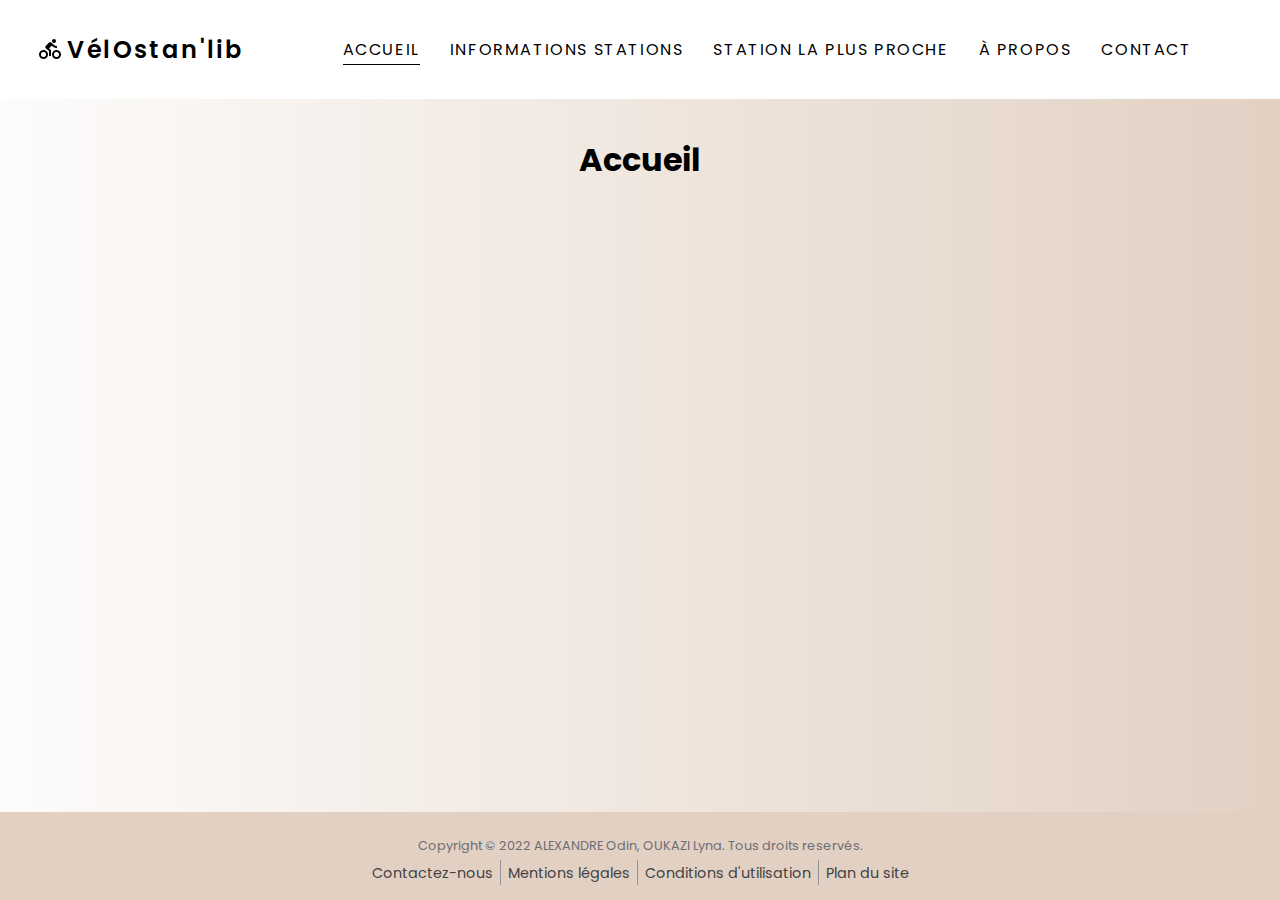
<file: velostan/index.html>
<!DOCTYPE html>
<html lang="fr">

<head>
    <meta charset="UTF-8">
    <meta http-equiv="X-UA-Compatible" content="IE=edge">
    <meta name="viewport" content="width=device-width, initial-scale=1.0">
    <link rel="stylesheet" href="css/style.css">
    <link rel="icon" href="img/riding-line.png" type="image/png">
    <title>VélOstan'lib > Accueil</title>
</head>

<body>

    <header>
        <!--Barre du menu  de navigation-->
        <nav class="menu">

            <a href="#" class="logo"><img src="img/riding-line.png" alt="logo velo">VélOstan'lib</a>
            
            <ul class="navbar">
                <li><a href="#" class="active">Accueil</a></li>
                <li><a href="Information.html">Informations stations</a></li>
                <li><a href="stationsproche.html">Station la plus proche</a></li>
                <li><a href="apropos.html">À propos</a></li>
                <li><a href="contact.html">Contact</a></li>
            </ul>
            <img src="img/menu-line.png" alt="menu hamburger" class="menuhamburger">
        </nav>

    </header>
    <h1 class="title">Accueil</h1>
    <footer>
        <p>Copyright © 2022 ALEXANDRE Odin, OUKAZI Lyna. Tous droits reservés.</p>
        <ul class="botmenu">
            <li class="borderfoot"><a href="contact.html">Contactez-nous</a></li>
            <li class="borderfoot"><a href="#">Mentions légales</a></li>
            <li class="borderfoot"><a href="#">Conditions d'utilisation</a></li>
            <li><a href="#">Plan du site</a></li>
        </ul>
    </footer>
    
    <!--Importation du script javascript-->
    <script src="js/script.js"></script>

</body>

</html>
</file>
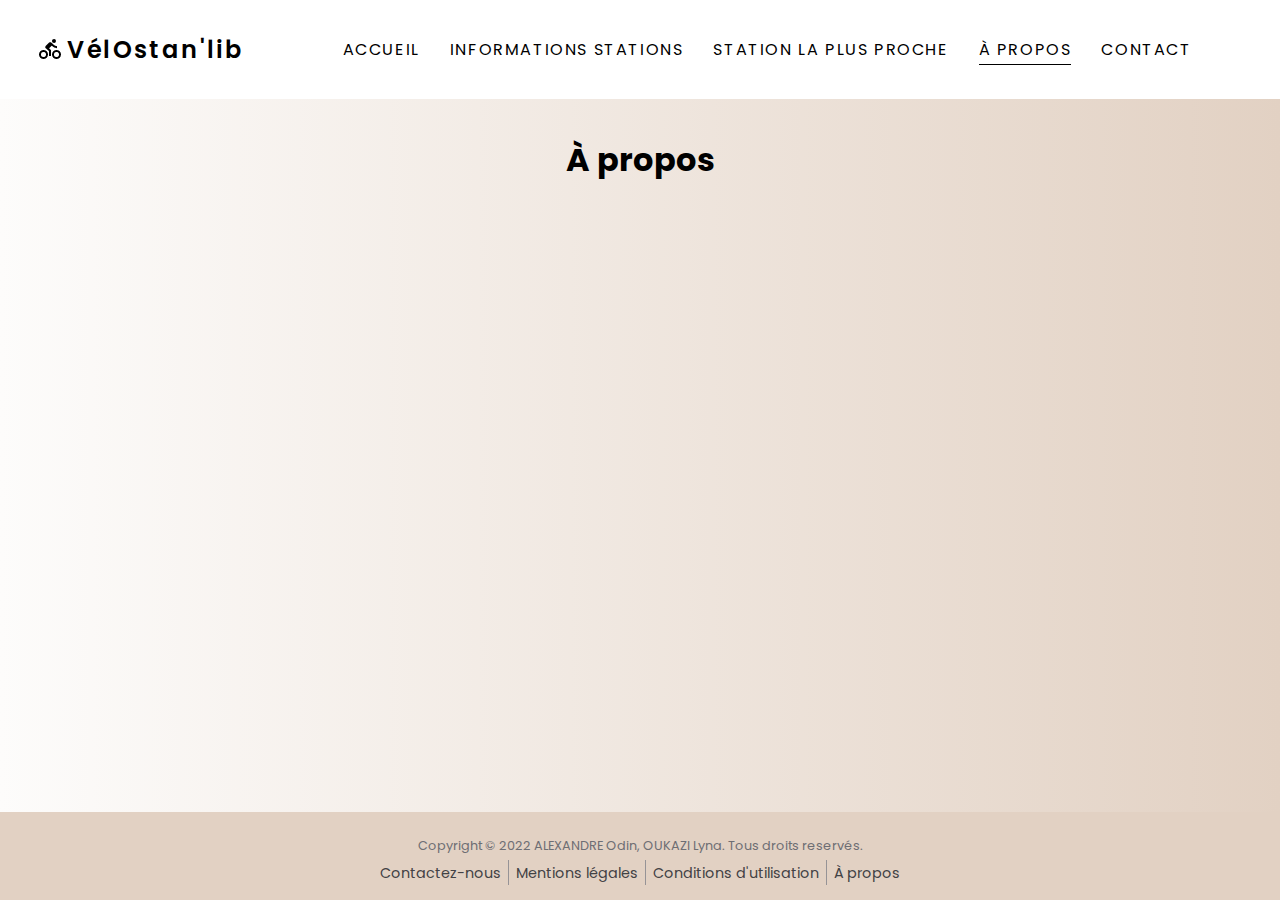
<file: velostan/apropos.html>
<!DOCTYPE html>
<html lang="fr">

<head>
    <meta charset="UTF-8">
    <meta http-equiv="X-UA-Compatible" content="IE=edge">
    <meta name="viewport" content="width=device-width, initial-scale=1.0">
    <link rel="stylesheet" href="css/style.css">
    <link rel="icon" href="img/riding-line.png" type="image/png">
    <title>VélOstan'lib > À propos</title>
</head>

<body>

    <header>
        <!--Barre du menu  de navigation-->
        <nav class="menu">

            <a href="index.html" class="logo"><img src="img/riding-line.png" alt="home">VélOstan'lib</a>

            <ul class="navbar">
                <li><a href="index.html">Accueil</a></li>
                <li><a href="Information.html">Informations stations</a></li>
                <li><a href="stationsproche.html">Station la plus proche</a></li>
                <li><a href="#" class="active">À propos</a></li>
                <li><a href="contact.html">Contact</a></li>
            </ul>
            <img src="img/menu-line.png" alt="menu hamburger" class="menuhamburger">
        </nav>

    </header>
    <h1 class="title">À propos</h1>
    <footer>
        <p>Copyright © 2022 ALEXANDRE Odin, OUKAZI Lyna. Tous droits reservés.</p>
        <ul class="botmenu">
            <li class="borderfoot"><a href="contact.html">Contactez-nous</a></li>
            <li class="borderfoot"><a href="#">Mentions légales</a></li>
            <li class="borderfoot"><a href="#">Conditions d'utilisation</a></li>
            <li><a href="#">À propos</a></li>
        </ul>
    </footer>

    <!--Importation du script javascript-->
    <script src="js/script.js"></script>

</body>

</html>
</file>
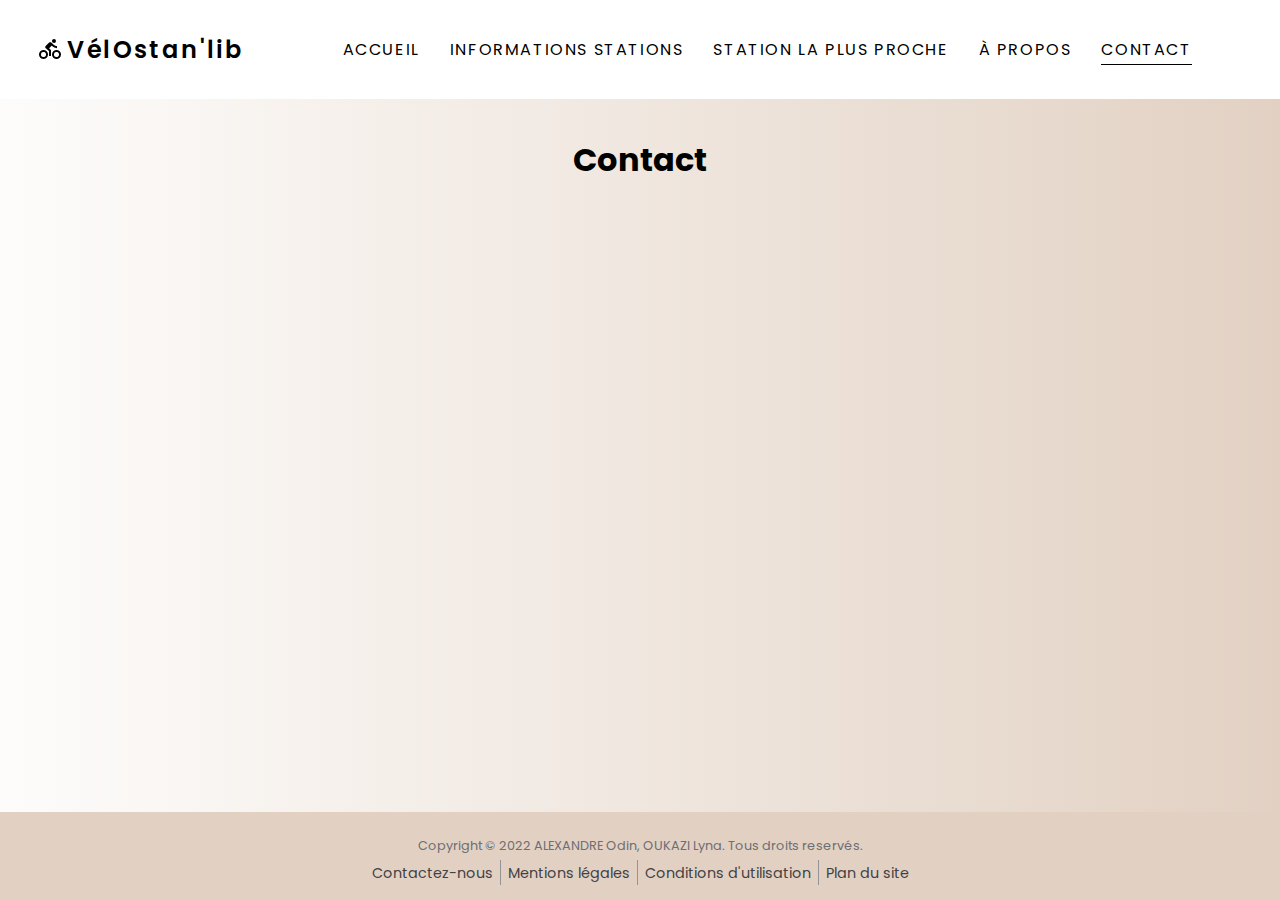
<file: velostan/contact.html>
<!DOCTYPE html>
<html lang="fr">

<head>
    <meta charset="UTF-8">
    <meta http-equiv="X-UA-Compatible" content="IE=edge">
    <meta name="viewport" content="width=device-width, initial-scale=1.0">
    <link rel="stylesheet" href="css/style.css">
    <link rel="icon" href="img/riding-line.png" type="image/png">
    <title>VélOstan'lib > Contact</title>
</head>

<body>

    <header>
        <!--Barre du menu  de navigation-->
        <nav class="menu">

            <a href="index.html" class="logo"><img src="img/riding-line.png" alt="home">VélOstan'lib</a>

            <ul class="navbar">
                <li><a href="index.html">Accueil</a></li>
                <li><a href="Information.html">Informations stations</a></li>
                <li><a href="stationsproche.html">Station la plus proche</a></li>
                <li><a href="apropos.html">À propos</a></li>
                <li><a href="#" class="active">Contact</a></li>
            </ul>
            <img src="img/menu-line.png" alt="menu hamburger" class="menuhamburger">
        </nav>

    </header>
    <h1 class="title">Contact</h1>
    <footer>
        <p>Copyright © 2022 ALEXANDRE Odin, OUKAZI Lyna. Tous droits reservés.</p>
        <ul class="botmenu">
            <li class="borderfoot"><a href="#">Contactez-nous</a></li>
            <li class="borderfoot"><a href="#">Mentions légales</a></li>
            <li class="borderfoot"><a href="#">Conditions d'utilisation</a></li>
            <li><a href="#">Plan du site</a></li>
        </ul>
    </footer>
    
    <!--Importation du script javascript-->
    <script src="js/script.js"></script>

</body>

</html>
</file>
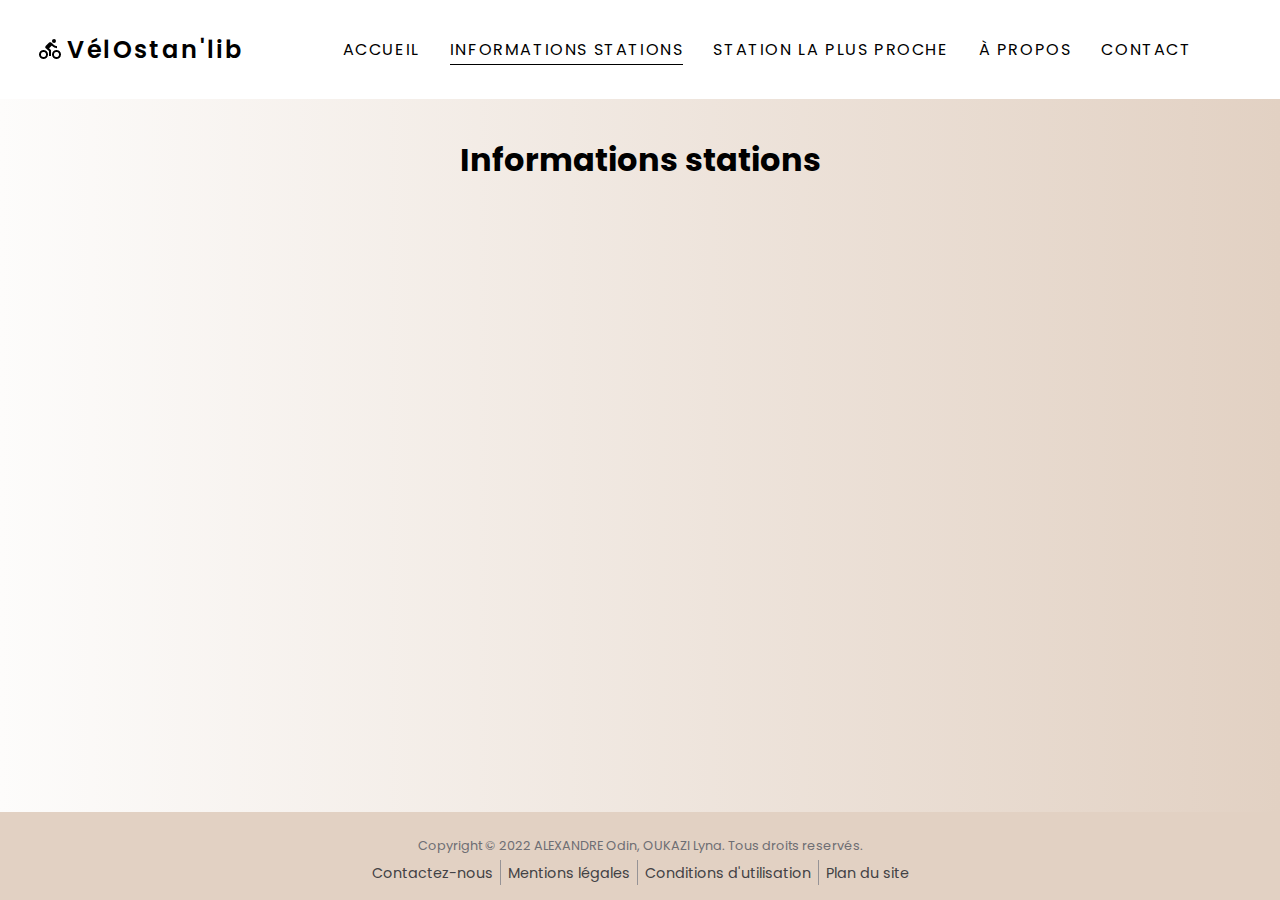
<file: velostan/Information.html>
<!DOCTYPE html>
<html lang="fr">

<head>
    <meta charset="UTF-8">
    <meta http-equiv="X-UA-Compatible" content="IE=edge">
    <meta name="viewport" content="width=device-width, initial-scale=1.0">
    <link rel="stylesheet" href="css/style.css">
    <link rel="icon" href="img/riding-line.png" type="image/png">
    <title>VélOstan'lib > Informations stations</title>
</head>

<body>

    <header>
        <!--Barre du menu  de navigation-->
        <nav class="menu">

            <a href="index.html" class="logo"><img src="img/riding-line.png" alt="home">VélOstan'lib</a>

            <ul class="navbar">
                <li><a href="index.html">Accueil</a></li>
                <li><a href="#" class="active">Informations stations</a></li>
                <li><a href="stationsproche.html">Station la plus proche</a></li>
                <li><a href="apropos.html">À propos</a></li>
                <li><a href="contact.html">Contact</a></li>
            </ul>
            <img src="img/menu-line.png" alt="menu hamburger" class="menuhamburger">
        </nav>

    </header>
    <h1 class="title">Informations stations</h1>
    <footer>
        <p>Copyright © 2022 ALEXANDRE Odin, OUKAZI Lyna. Tous droits reservés.</p>
        <ul class="botmenu">
            <li class="borderfoot"><a href="contact.html">Contactez-nous</a></li>
            <li class="borderfoot"><a href="#">Mentions légales</a></li>
            <li class="borderfoot"><a href="#">Conditions d'utilisation</a></li>
            <li><a href="#">Plan du site</a></li>
        </ul>
    </footer>

    <!--Importation du script javascript-->
    <script src="js/script.js"></script>

</body>

</html>
</file>
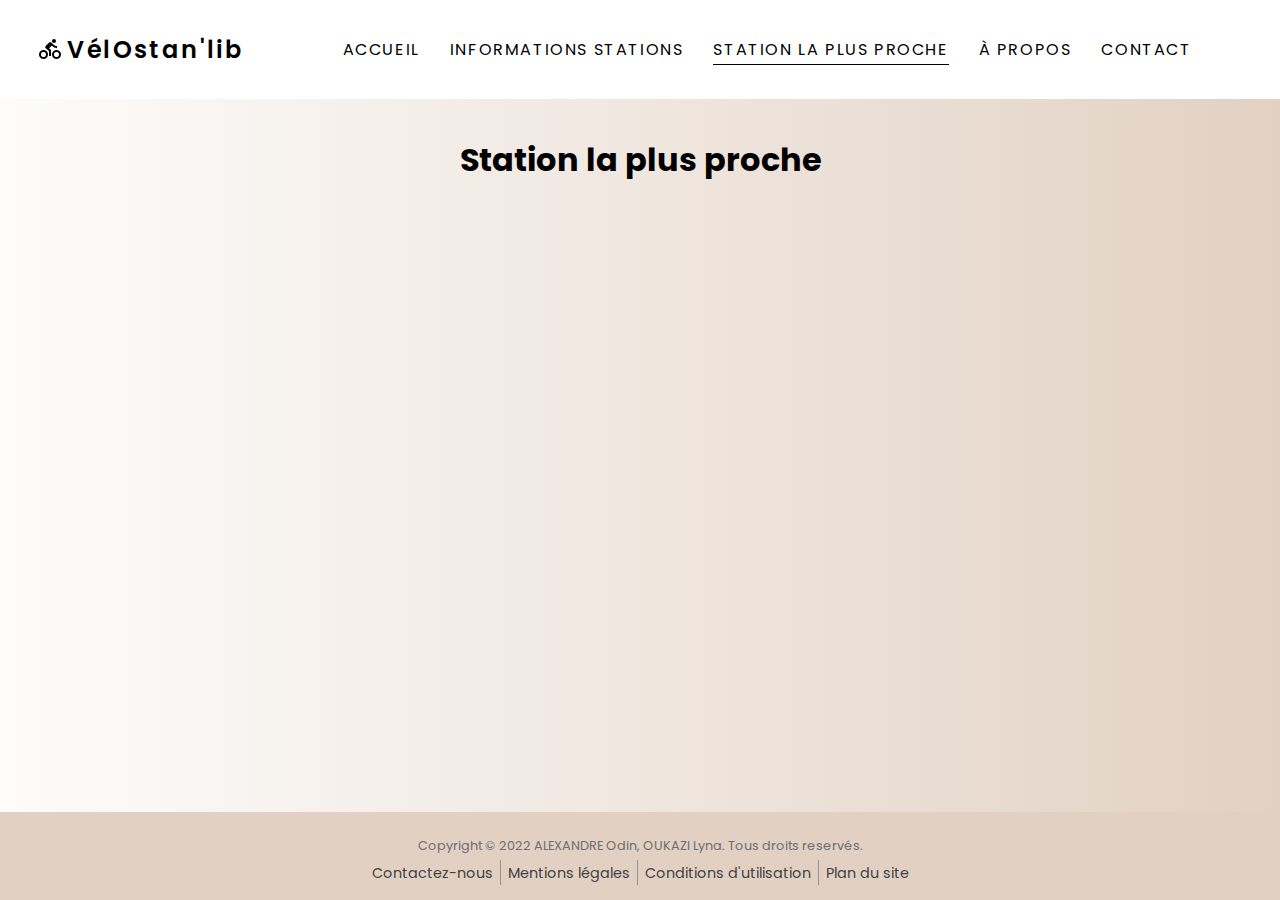
<file: velostan/stationsproche.html>
<!DOCTYPE html>
<html lang="fr">

<head>
    <meta charset="UTF-8">
    <meta http-equiv="X-UA-Compatible" content="IE=edge">
    <meta name="viewport" content="width=device-width, initial-scale=1.0">
    <link rel="stylesheet" href="css/style.css">
    <link rel="icon" href="img/riding-line.png" type="image/png">
    <title>VélOstan'lib > Station la plus proche</title>
</head>

<body>

    <header>
        <!--Barre du menu  de navigation-->
        <nav class="menu">

            <a href="index.html" class="logo"><img src="img/riding-line.png" alt="home">VélOstan'lib</a>

            <ul class="navbar">
                <li><a href="index.html">Accueil</a></li>
                <li><a href="Information.html">Informations stations</a></li>
                <li><a href="#" class="active">Station la plus proche</a></li>
                <li><a href="apropos.html">À propos</a></li>
                <li><a href="contact.html">Contact</a></li>
            </ul>
            <img src="img/menu-line.png" alt="menu hamburger" class="menuhamburger">
        </nav>

    </header>
    <h1 class="title">Station la plus proche</h1>
    <footer>
        <p>Copyright © 2022 ALEXANDRE Odin, OUKAZI Lyna. Tous droits reservés.</p>
        <ul class="botmenu">
            <li class="borderfoot"><a href="contact.html">Contactez-nous</a></li>
            <li class="borderfoot"><a href="#">Mentions légales</a></li>
            <li class="borderfoot"><a href="#">Conditions d'utilisation</a></li>
            <li><a href="#">Plan du site</a></li>
        </ul>
    </footer>

    <!--Importation du script javascript-->
    <script src="js/script.js"></script>

</body>

</html>
</file>
<file: velostan/css/style.css>
@import url('https://fonts.googleapis.com/css2?family=Poppins:ital,wght@0,400;0,500;0,600;1,400;1,500;1,600&display=swap');

/*THEME JOUR*/

/*Mise en place du style de base*/
* {
    padding: 0;
    margin: 0;
    box-sizing: border-box;
    font-family: 'Poppins', sans-serif;
    text-decoration: none;
    list-style: none;
}

:root {
    --bg-color: #FFFFFF;
    --text-color: #000000;
    --main-color: #006d0d;
}

/*Fond en dségradé*/
body {
    margin: 0;
    padding: 0;
    width: 100%;
    background-image: linear-gradient(90deg, #fdfcfb, #e2d1c3);
    display: flex;
    flex-direction: column;

}

/* Style du menu*/
header {
    margin-bottom: 101px;
}

.menu {
    position: fixed;
    width: 100%;
    top: 0;
    right: 0;
    z-index: 1000;
    display: flex;
    flex-direction: row;
    align-items: center;
    justify-content: space-between;
    background: transparent;
    padding: 32px 3%;
    transition: all .50s ease;
    background-color: rgb(255, 255, 255);

}

/*Style du logo et de son texte sur le menu*/
.logo {
    display: flex;
    align-items: center;
    color: var(--text-color);
    font-size: 1.5rem;
    font-weight: 600;
    letter-spacing: 0.1em;
}

.logo img {
    margin-right: 5px;
}

.logo:hover {
    color: var(--main-color);
}



/*Style du menu catégories*/
.navbar {
    display: flex;
    align-items: center;
    gap: 30px;
    margin: 0 50px;
}

.navbar li {
    list-style: none;
}

.navbar li a {
    position: relative;
    font-size: 1rem;
    text-transform: uppercase;
    letter-spacing: 0.1em;
    color: var(--text-color);
}

/*Animation quand on va sur une catégorie*/
.navbar li a::before {
    content: '';
    position: absolute;
    bottom: -4px;
    width: 100%;
    height: 1.5px;
    background-color: black;
    transform: scaleX(0);
    transition: transform 0.5s ease-in-out;
}

.navbar li a:hover::before {
    transform: scaleX(1);
    transform-origin: left;
}

/*Pas d'animation pour la catégorie active*/
.navbar li a.active::before {
    transform: scaleX(1);
    transform-origin: left;
}

/*  style du bouton du menu hamburger*/
.menu .menuhamburger {
    display: none;
    width: 35px;
}

/*menu du bas*/
footer {
    position: absolute;
    bottom: 0;
    width: 100%;
    background-color: #e2d1c3;
    min-height: 75px;
    padding: 10px 25%;
    padding-bottom: 15px;
    display: flex;
    justify-content: center;
    flex-wrap: wrap;
    flex-direction: column;
}

footer .botmenu {
    position: relative;
    display: flex;
    justify-content: center;
    align-items: center;
    flex-wrap: wrap;
    margin-top: 5px;
}

footer .botmenu li a {
    color: #424245;
    margin-right: 7px;
    margin-left: 7px;
    font-size: 0.9em;
}

footer p {
    color: #6e6e73;
    font-size: 0.8em;
    margin-top: 15px;
    display: flex;
    justify-content: center;
    justify-items: center;
}

footer .botmenu .borderfoot {
    border-right: 1px solid #83838acb;
}

/*Adaptation pour les plus petit ecran rendre l'affichage "responsive"*/
@media screen and (max-width: 1211px) {
    .menu .menuhamburger {
        display: block;
        cursor: pointer;
    }

    .menu {
        overflow: hidden; 
    }

    .navbar {
        margin: 0;
        position: absolute;
        height: 450px;
        top: 70px;
        left: 0;
        right: 0;
        background-color: rgb(255, 255, 255);
        transition: 0.5s;
        display: flex;
        justify-content: center;
        flex-direction: column;
        opacity: 0;
        
    }

    .navbar.active {
        
        height: 550px;
        opacity: 1;
        
        
    }

    .menu.active {
        overflow: visible;
    }

    footer {
        padding: 10px 10px;
    }
}

/* footer responsive*/
@media screen and (max-width: 563px) {
    footer .botmenu .borderfoot {
        border-right: 0px;
        border-bottom: 1px solid #83838acb;
    }

    footer .botmenu {
        position: relative;
        display: flex;
        flex-direction: column;
        justify-content: center;
        align-items: center;
        flex-wrap: wrap;
        margin-top: 5px;
    }
    footer p{
        text-align: center;
    }

}

/*Spécial index*/
h1.title {
    display: flex;
    justify-content: center;
    align-items: center;
    margin-top: 35px;
}
</file>
